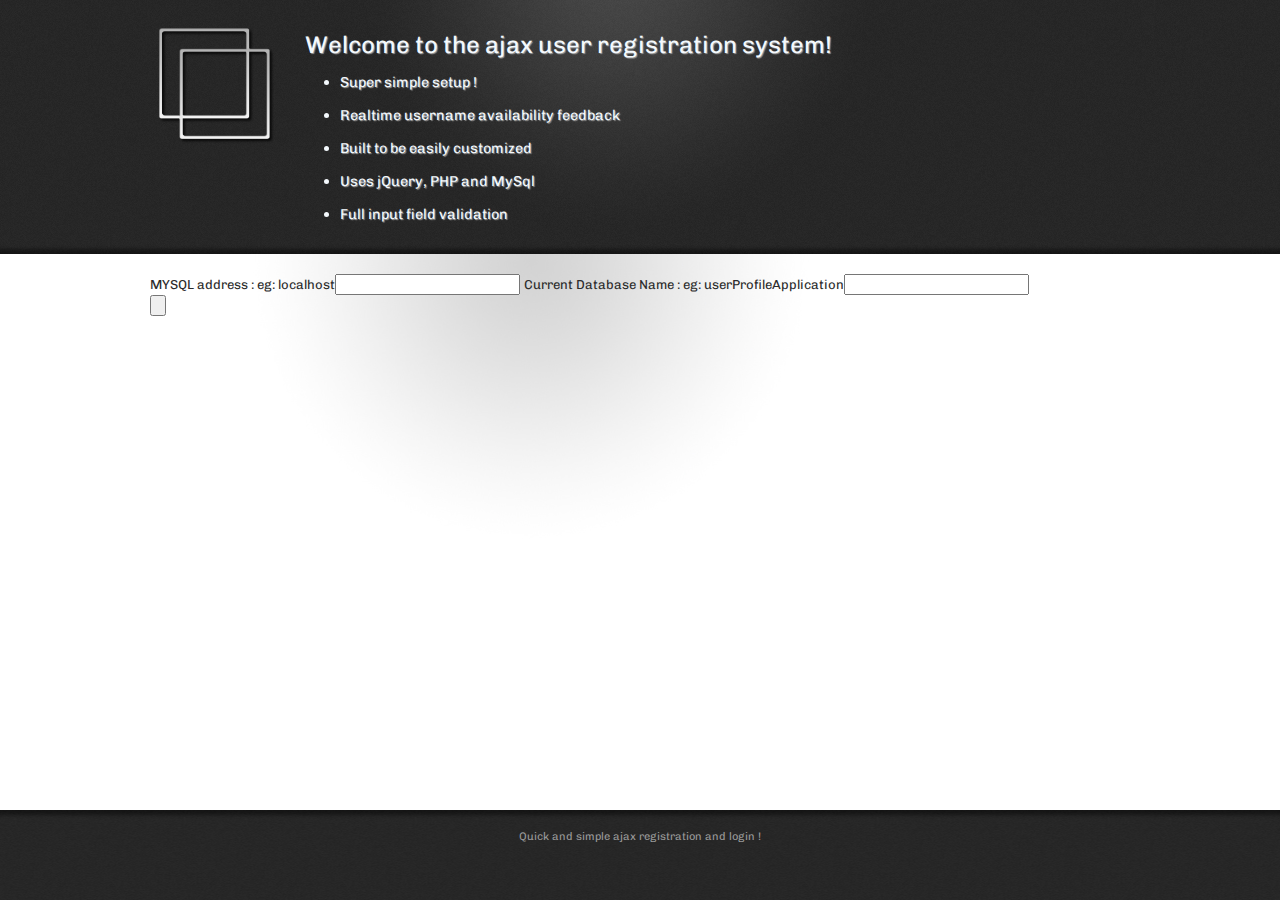
<file: install.html>
<!DOCTYPE html PUBLIC "-//W3C//DTD XHTML 1.0 Strict//EN" "http://www.w3.org/TR/xhtml1/DTD/xhtml1-strict.dtd">

<html xmlns="http://www.w3.org/1999/xhtml" xml:lang="en" lang="en" dir="ltr">
	
<head>
	
	<meta http-equiv="content-type" content="text/html; charset=UTF-8" />

	<link href='http://fonts.googleapis.com/css?family=Chivo:400,900' rel='stylesheet' type='text/css' />
	<link href='css/style.css' rel='stylesheet' type='text/css' />
	
	<script src="https://ajax.googleapis.com/ajax/libs/jquery/1.7.2/jquery.min.js" type="text/javascript"></script>

	<script src="js/ajax_login.js" type="text/javascript"></script>
	<script src="js/main.js" type="text/javascript"></script>
	 		
	<title>  Ajax / Jquery simple registration system  </title>
	
</head>
	
	
<body>
	
	
	<div id="mainPage">
		<div id="header">
			<div id="header_inner">
				<div id="logoWrapper">
					
					<a href="http://localhost"><img id="ajax_logo" src="/images/logo001.png" alt="response image" /></a>
				</div>
					
				<h2>Welcome to the ajax user registration system!</h2>
			
						<div id="headerContentBlock">
							<ul>
								<li>Super simple <a>setup</a> !</li>
								<li>Realtime username availability feedback  </li>
								<li>Built to be easily customized </li>
								<li>Uses jQuery, PHP and MySql </li>
								<li>Full input field validation </li>		
							</ul>
						</div><!--end headcontentblock div -->
					</div><!-- End Header Inner -->
		</div><!-- End Header -->
		
		<div id="page">
			<div id="page_inner">

			<form action="php_functions/setup.php" method="post">
								
				<label>MYSQL address : <span>eg: localhost</span></label><input type="text"  name="mysqlAddress" />
				<label>Current Database Name : <span>eg: userProfileApplication</span></label><input type="text"  name="dbName" />
				<br />
				<input type="submit" value="Install" />
			</form>

		</div>		<!-- End page inner -->
		</div><!-- end page -->
		
			<div id="footer">
				<div id="footer_inner">
					<div>
						Quick and simple ajax registration and login !
					</div>
				</div>
			</div>
</body>
</html>
</file>
<file: css/style.css>
html {
    color: #2C2C2C;
    font-size: 16px;
}

body {
    font-family: 'Chivo',sans-serif;
    font-size: 100%;
    margin: 0;
    padding: 0;
}

h1,h2,h3,h4,h5,h6{
	font-weight:normal;
	margin:0px;
	padding:0px;
}

#header{
	background-image:url("images/greay_header_tile002.jpg");
}

#header_inner{
	background-image:url("images/greay_header_circle002.jpg");
	height:254px;
	background-repeat:no-repeat;
	width:980px;
	margin:auto;
	color:#F4F9FD;
}

#header_inner h2
{
	padding-top: 30px;
	text-shadow: 1px 1px 1px #999999;
}

#headerContentBlock
{
	height:95px;
	font-size:0.9em;
}

#headerContentBlock span
{
	margin-top:50px;
	display:block;
}

#aLoginButton,
#remindMeButton{
	background-image: url("images/button001.png");
    background-repeat: no-repeat;
    color: black;
    font-size: 0.7em;
    padding: 5px 5px 5px 4px;
    cursor:pointer;
}

#remindMeButton{
	background-image: url("images/button_long001.png");
}

#header .buttonStyle:hover{
	color:#6f6f6f;
}

#header #aLoginButton:hover{
	background-image: url("images/button_down001.png");
}

#aForgotPassword{
    cursor: pointer;
    float: right;
    font-size: 0.75em;
    margin-top: 5px;
    text-decoration: underline;
}


#page_inner{
	background-image:url("images/white_header_circle002.jpg");
	background-repeat:no-repeat;
	width:980px;
	padding:20px;
	margin:auto;
	min-height:400px;
}

#page_inner label{
	font-size:0.814em;
}

#userLoginArea{
	float:right;
	margin-top:30px;
}


#register_block,
#changeDetailsBlock{
	margin:auto;
	width:450px;
}
#register_block>div>div,
#changeDetailsBlock > div > div{
	float:right;
}

#changeDetailsBlock > div{
	margin-bottom:20px;
}

.noResponse{	
	margin-right:25px;
}

#footer{
    width:100%;
    position:absolute;
    bottom:0px;
    background-image:url("images/greay_header_tile_flip002.png");
    background-repeat:repeat-x;
    background-position:top;	
}

#footer_inner{
	width:980px;
	padding:20px;
	height:50px;
	margin:auto;
    background-repeat:none;
    background-position:top;
    color:#999999;	
    font-size:0.689em;
    text-align:center;
}

#registerPassword_InstructionsLabel{
	color:#444444;
	font-size:0.750em;
}
#registerPassword_InstructionsLabel .ast{
	color:red;	
}

#register_block #registerActions{
	float:right;	
}

#page_inner a,
#page_inner div a{
	font-size:0.875em;
	color:#444444;
	text-decoration:underline;
	cursor:pointer;
}

#changeDetailsControls a{
	margin-left:10px;
}

#changeDetailsControls a{	
	float:right;
}

#loginBlock label{
	font-size:0.750em;
}

#loginBlock input{
	height: 12px;
    width: 95px;
}

#ajax_logo{
    
    margin-right: 25px;
    margin-top: 20px;
    width: 130px;
}

#header a:link,
#header a:visited,
#header a:hover,
#header a:active,
#header a:target{
	
	color:#F4F9FD;
	
}

#installLinkBlock{
	float:left;
	margin-top:15px;
}

#headerContentBlock ul li{
    margin-bottom: 15px;
    margin-left: 150px;
    text-shadow: 1px 1px 1px #999999;
}

#logoWrapper{	
	float:left;
	height: 250px;
}
#forgottenPasswordBlock{
	float:left;
}

#register_block #nameTakenLabel,
#register_block #emailTakenLabel{
    color: red;
    font-size: 0.65em;
    margin-left: 10px;
}

#forgottenPasswordBlock label{
	font-size:0.75em;
}

#forgottenPasswordBlock input{
	height:12px;
}

#page{
	min-height: 300px;	
}

#page_inner h3{
	padding-bottom:30px;
	text-shadow:1px 1px 1px #afafaf;	
}

#page_inner p,
#page_inner h3{
	margin:auto;
	width:450px;
}

label.pos{
	color:#64ab56;	
}

label.neg{
	color:#bb2025;	
}

#nameTakenLabel,
#emailTakenLabel{
	display:none;	
}

#passwordError {
	color:#eeeeee;
	padding-top:6px;
	display:none	;
	margin-left:60px;
	float:left;
	
}

#reminderError{
	display:block;
	margin-left:40px;
	padding-top:10px;
}

#passwordError span,
#reminderError span{
	color:#bb2025;	
}

.installer form{
	width:500px;
	margin:auto;
}

.installer form div{
	padding:20px;	
}
.installer form label{		
	float:left;
}

.installer form input[type=text]{	
	float:right;
}

.installer form #installButton{
	margin-top:10px;
	margin-left:10px;	
}
</file>
